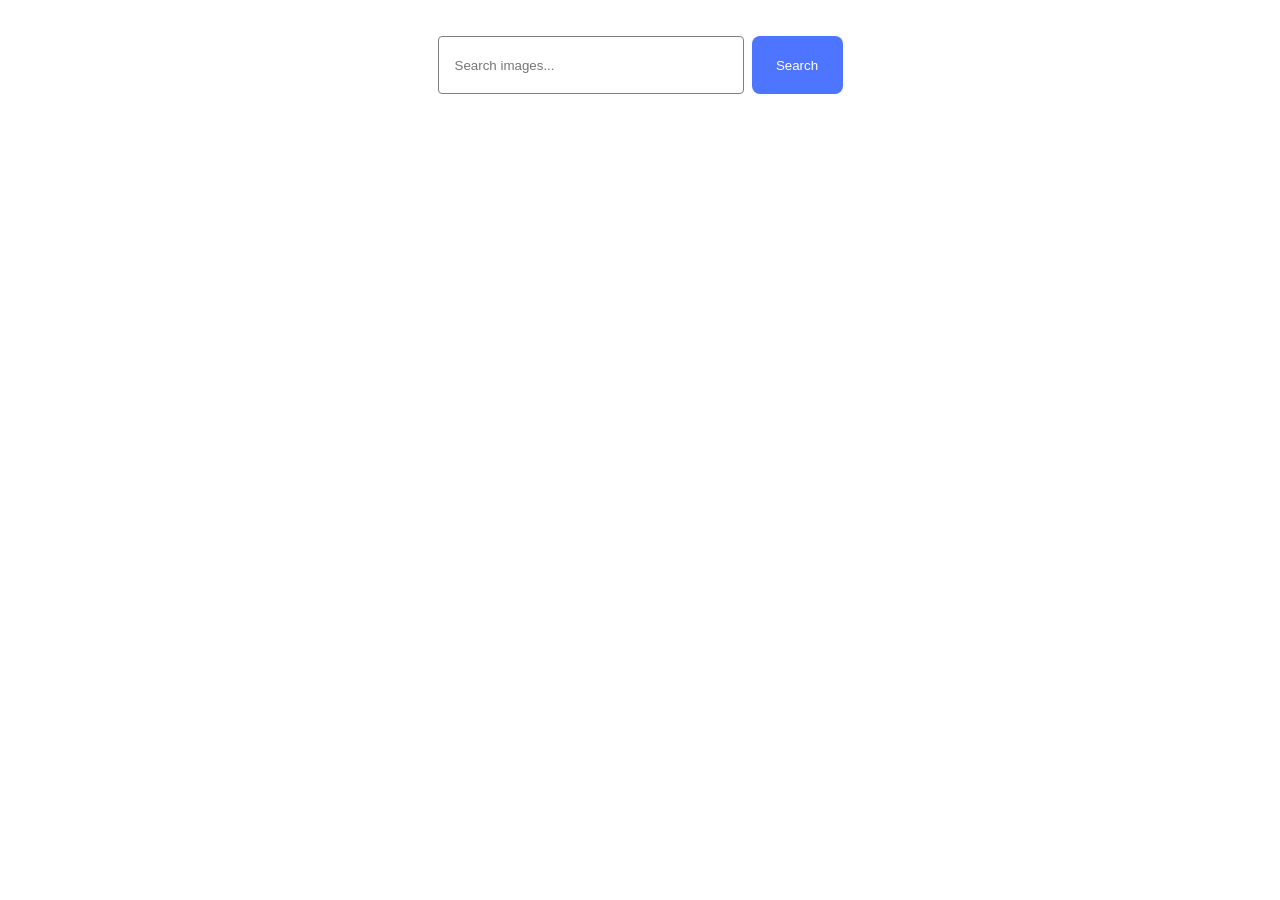
<file: src/index.html>
<!doctype html>
<html lang="en">
  <head>
    <meta charset="UTF-8" />
    <link rel="icon" type="image/svg+xml" href="/favicon.svg" />
    <meta name="viewport" content="width=device-width, initial-scale=1.0" />
    <title>Vanilla App Template</title>
    <link rel="stylesheet" href="./css/styles.css" />
  </head>
  <body>
    <form class="form">
      <label>
        <input
          type="text"
          name="search-text"
          placeholder="Search images..."
          required
        />
      </label>
      <button type="submit">Search</button>
    </form>

    <ul class="gallery"></ul>

    <div class="loader is-hidden"></div>

    <script type="module" src="./main.js"></script>
  </body>
</html>
</file>
<file: src/css/styles.css>
/**
  |============================
  | include css partials with
  | default @import url()
  |============================
*/
/* Common styles */
@import url('./reset.css');
@import url('./base.css');

.form {
  display: flex;
  justify-content: center;
  gap: 8px;
  margin-top: 36px;
  margin-bottom: 32px;
}

.form input {
  width: 272px;
  height: 40px;
  padding: 8px 16px;
  border: 1px solid #808080;
  border-radius: 4px;
  outline: none;
}

.form input:hover {
  border-color: #000;
}

.form input:focus {
  border-color: #4e75ff;
}

.form button {
  width: 91px;
  padding: 0 16px;
  background-color: #4e75ff;
  border: none;
  border-radius: 8px;
  color: white;
  font-weight: 500;
}

.form button:hover {
  background-color: #6c8cff;
}

.gallery {
  max-width: 1280px;
  margin: 0 auto;
  display: flex;
  flex-wrap: wrap;
  gap: 16px;
  justify-content: center;
}

.gallery-item {
  flex: 1 1 calc(20% - 16px);
  max-width: calc(20% - 16px);
  border: 1px solid #808080;
  background-color: #fff;
}

.gallery-link {
  display: block;
}

.gallery-image {
  width: 100%;
  height: 160px;
  object-fit: cover;
}

.info {
  display: flex;
  justify-content: space-around;
  padding: 8px;
  font-size: 12px;
}

.info p {
  text-align: center;
}

.info b {
  text-align: center;
}

.loader {
  width: 48px;
  height: 48px;
  border: 5px solid #ddd;
  border-top-color: #4e75ff;
  border-radius: 50%;
  animation: loader-spin 1s linear infinite;
  margin: 40px auto;
}

.is-hidden {
  display: none;
}

@keyframes loader-spin {
  to {
    transform: rotate(360deg);
  }
}
</file>
